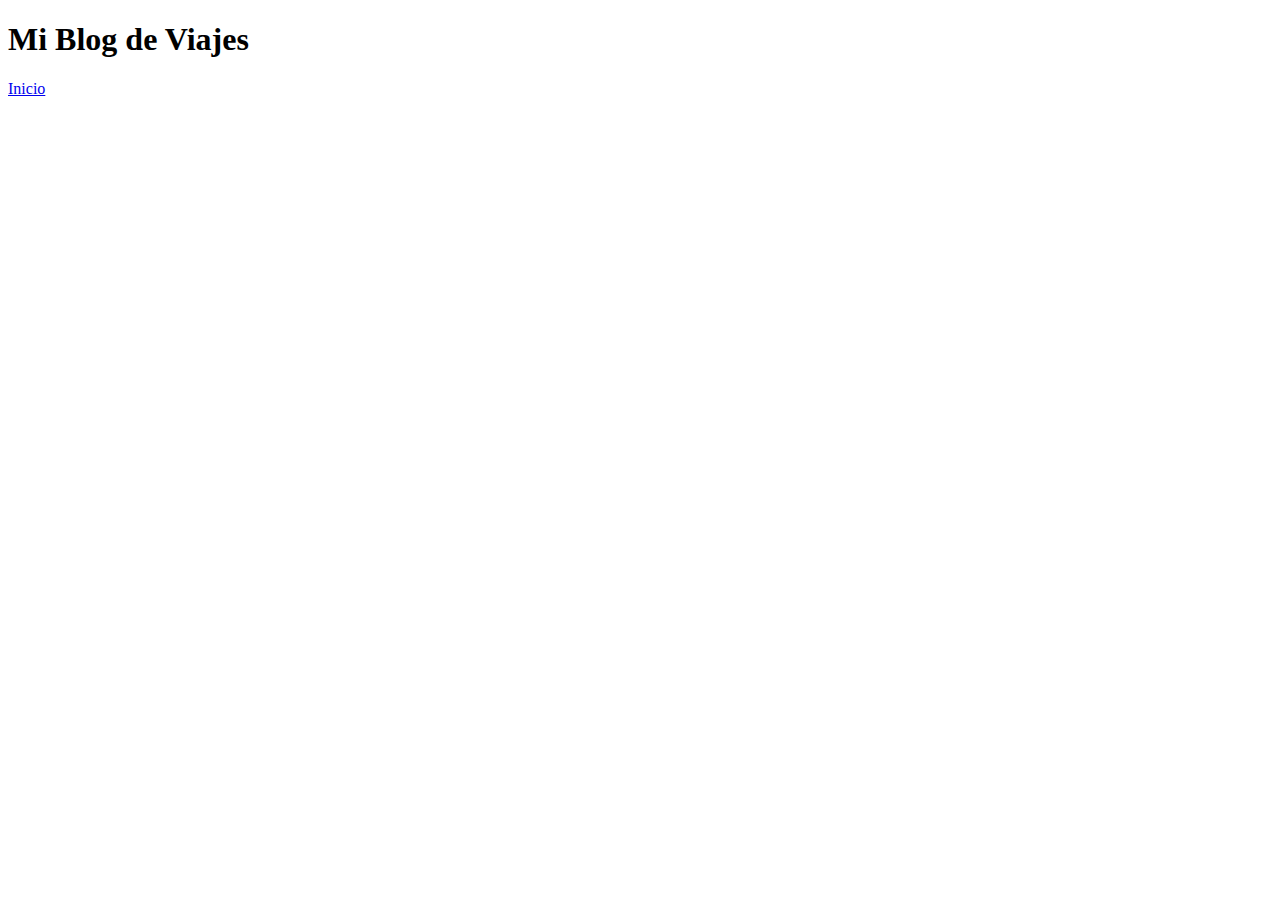
<file: index.html>
<!DOCTYPE html>
<html lang="en">
<head>
    <meta charset="UTF-8">
    <meta name="viewport" content="width=device-width, initial-scale=1.0">
    <title>Document</title>
</head>
<body>
    <h1>Mi Blog de Viajes</h1>
    <a class="link" href="inicio.html">Inicio</a>
</body>
</html>
</file>
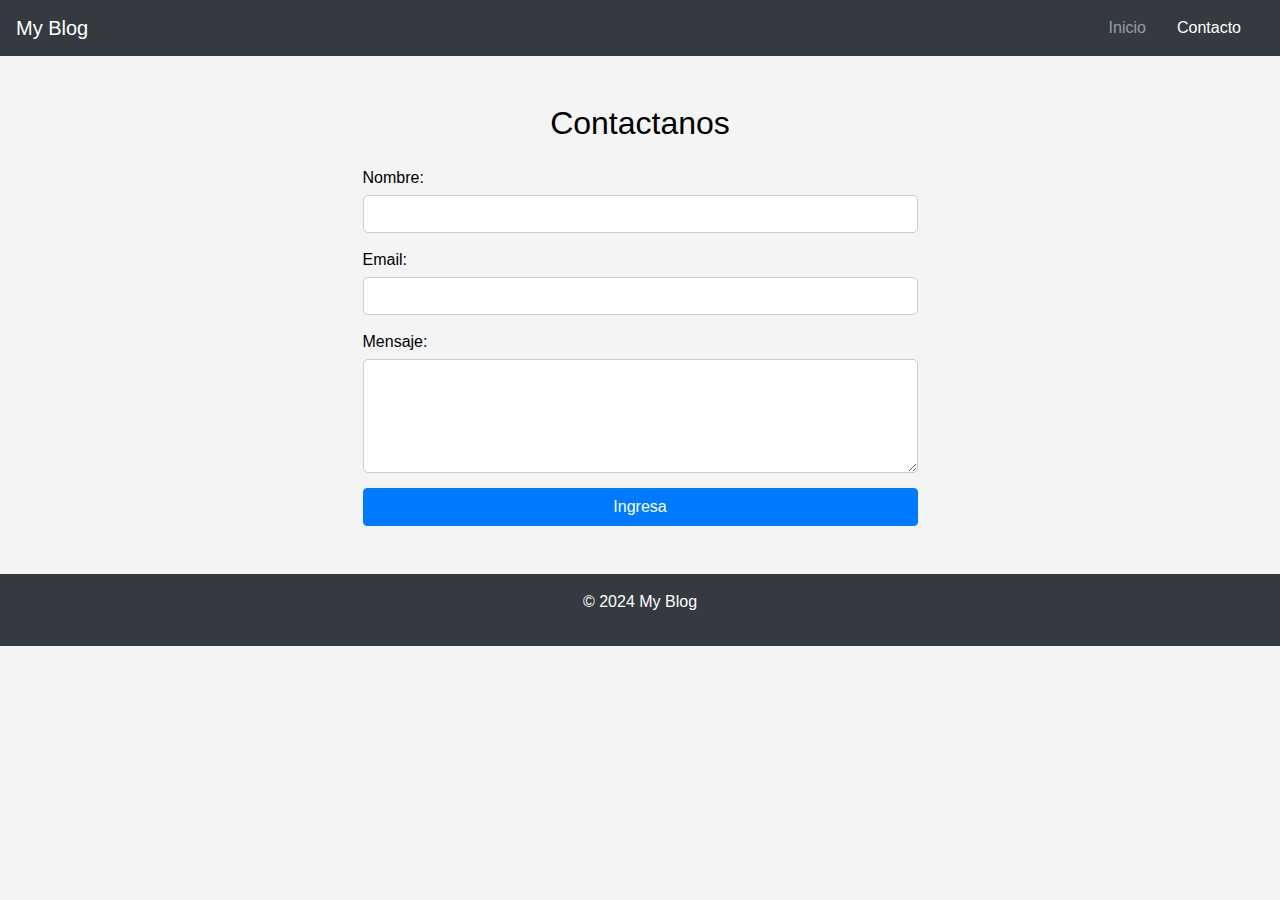
<file: contact.html>
<!DOCTYPE html>
<html lang="en">
<head>
    <meta charset="UTF-8">
    <meta name="viewport" content="width=device-width, initial-scale=1.0">
    <title>Contact Us - My Blog</title>
    <link rel="stylesheet" href="https://maxcdn.bootstrapcdn.com/bootstrap/4.5.2/css/bootstrap.min.css">
    <link rel="stylesheet" href="styles.css">
</head>
<body>
    <nav class="navbar navbar-expand-lg navbar-dark bg-dark">
        <a class="navbar-brand" href="#">My Blog</a>
        <button class="navbar-toggler" type="button" data-toggle="collapse" data-target="#navbarNav" aria-controls="navbarNav" aria-expanded="false" aria-label="Toggle navigation">
            <span class="navbar-toggler-icon"></span>
        </button>
        <div class="collapse navbar-collapse" id="navbarNav">
            <ul class="navbar-nav ml-auto">
                <li class="nav-item">
                    <a class="nav-link" href="inicio.html">Inicio</a>
                </li>
                <li class="nav-item active">
                    <a class="nav-link" href="contact.html">Contacto</a>
                </li>
            </ul>
        </div>
    </nav>
    <div class="container mt-5">
        <h2 class="text-center mb-4">Contactanos</h2>
        

        <form id="contactForm" action="" method="POST" class="w-50 mx-auto">
            <div class="form-group">
                <label for="name">Nombre:</label>
                <input type="text" class="form-control" id="name" name="name" required>
            </div>
            <div class="form-group">
                <label for="email">Email:</label>
                <input type="email" class="form-control" id="email" name="email" required>
            </div>
            <div class="form-group">
                <label for="message">Mensaje:</label>
                <textarea class="form-control" id="message" name="message" rows="4" required></textarea>
            </div>
            <button type="submit" class="btn btn-primary btn-block">Ingresa</button>
        </form>
    </div>
    <footer class="bg-dark text-white text-center py-3 mt-5">
        <p>&copy; 2024 My Blog</p>
    </footer>

    <script src="https://code.jquery.com/jquery-3.5.1.slim.min.js"></script>
    <script src="https://cdn.jsdelivr.net/npm/@popperjs/core@2.9.3/dist/umd/popper.min.js"></script>
    <script src="https://maxcdn.bootstrapcdn.com/bootstrap/4.5.2/js/bootstrap.min.js"></script>
</body>
</html>
</file>
<file: styles.css>
body {
    font-family: Arial, sans-serif;
    margin: 0;
    padding: 0;
    background-color: #f4f4f4;
    color: #000000;
}

header {
    background-color: #363636;
    color: white;
    padding: 10px 0;
    text-align: center;
}

header h1 {
    margin: 0;
}

nav ul {
    list-style: none;
    padding: 0;
}

nav ul li {
    display: inline;
    margin-right: 15px;
}

nav ul li a {
    color: white;
    text-decoration: none;
}

main {
    padding: 20px;
}

.intro {
    background-color: #fff;
    padding: 20px;
    border-radius: 5px;
    box-shadow: 0 0 10px rgba(0, 0, 0, 0.1);
    margin-bottom: 20px;
}

.contact-form {
    background-color: #fff;
    padding: 20px;
    border-radius: 5px;
    box-shadow: 0 0 10px rgba(0, 0, 0, 0.1);
}

.contact-form h2 {
    margin-top: 0;
}

.form-group {
    margin-bottom: 15px;
}

.form-group label {
    display: block;
    margin-bottom: 5px;
}

.form-group input,
.form-group textarea {
    width: 100%;
    padding: 8px;
    border: 1px solid #ccc;
    border-radius: 5px;
    box-sizing: border-box;
}

.form-group button {
    background-color: #2b2b2b;
    color: white;
    border: none;
    padding: 10px 20px;
    cursor: pointer;
    border-radius: 5px;
}

.form-group button:hover {
    background-color: #555;
}

footer {
    text-align: center;
    padding: 10px 0;
    background-color: #333;
    color: white;
}
.hero-section {
    position: relative;
    color: #000000;
    text-align: left;
}

.hero-section p {
    font-size: 18px;
    line-height: 1.5;
}

.hero-section a {
    color: #007bff;
    text-decoration: underline;
}

.cta-section {
    background-color: #17a2b8;
    font-size: 24px;
    font-weight: bold;
}
.image-overlay {
    position: relative;
    text-align: center;
    color: white;
}

.image-overlay img {
    width: 100%;
    height: auto;
}

.overlay-text {
    position: absolute;
    top: 50%;
    left: 50%;
    transform: translate(-50%, -50%);
    font-size: 2rem;
    font-weight: bold;
    text-shadow: 2px 2px 4px rgba(0, 0, 0, 0.7);
}
.image-overlay a {
    display: block;
    color: white;
    text-decoration: none;
}
.image-container {
    position: relative;
    text-align: center;
    color: white;
}
.image-container img {
    width: 100%;
    height: auto;
    border-radius: 8px;
}
.text-overlay {
    position: absolute;
    bottom: 10px;
    left: 50%;
    transform: translateX(-50%);
    background: rgba(0, 0, 0, 0.5); /* Fondo semitransparente */
    padding: 10px;
    font-size: 18px;
    border-radius: 5px;
    width: 90%;
}
</file>
